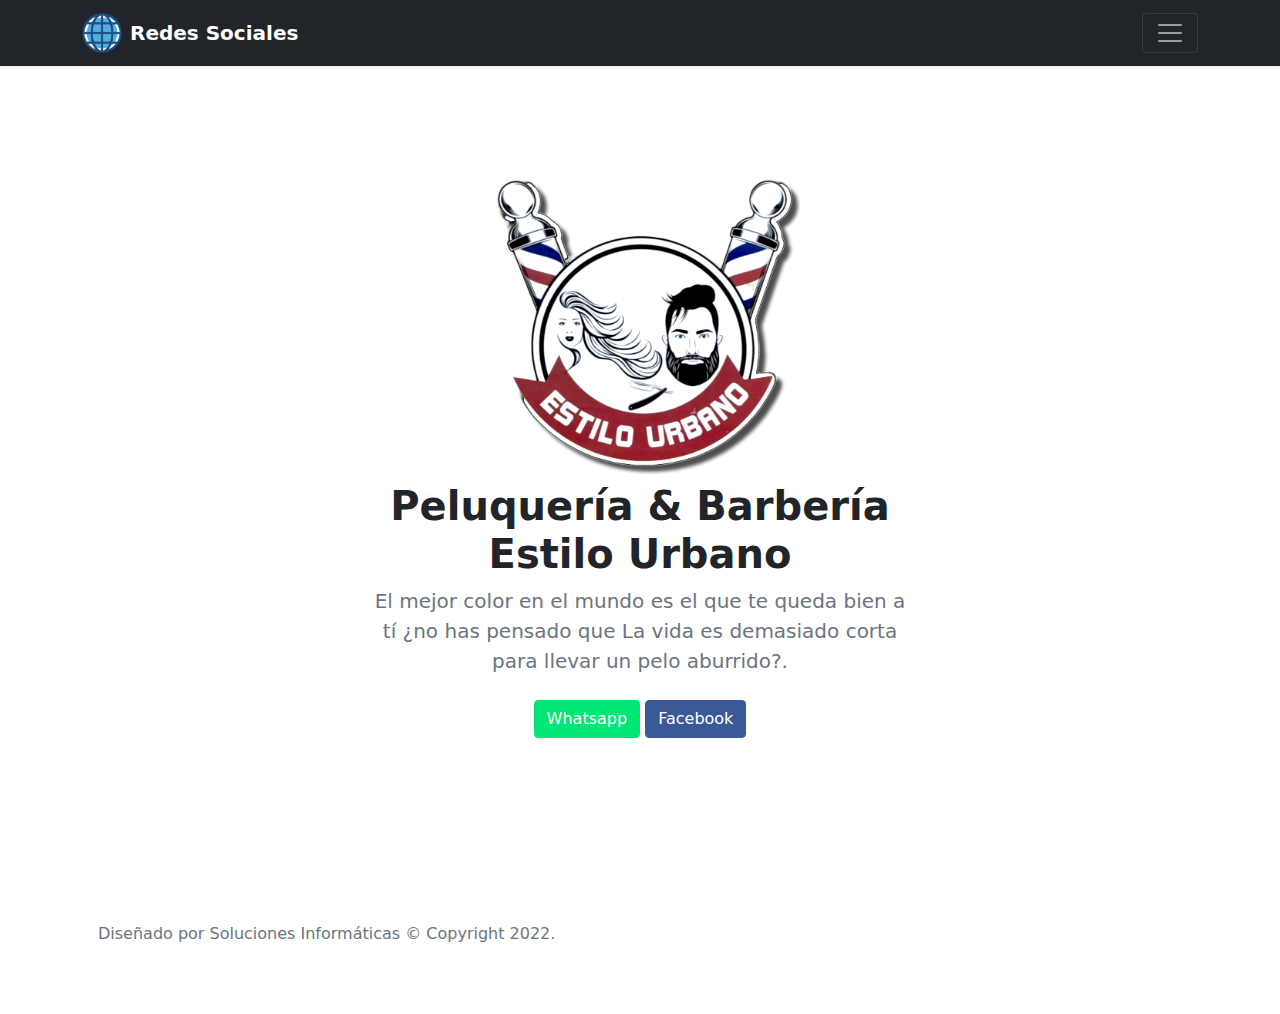
<file: album/index.html>
<!doctype html>
<html lang="en">
  <head>
    <meta charset="utf-8">
    <title>Estilo Urbano | Peluquería & Barbería</title>
    <link rel="icon" type="image/ico" href="../assets/images/logo_johan.ico"/>
    <meta name="viewport" content="width=device-width, initial-scale=1.0"&amp;gt>
    
    

    <!-- Bootstrap core CSS -->
<link href="../assets/css/bootstrap.css" rel="stylesheet">

    <style>
      .bd-placeholder-img {
        font-size: 1.125rem;
        text-anchor: middle;
        -webkit-user-select: none;
        -moz-user-select: none;
        user-select: none;
      }

      @media (min-width: 768px) {
        .bd-placeholder-img-lg {
          font-size: 3.5rem;
        }
      }
    </style>

    
  </head>
  <body>
    
<header>
  <div class="collapse bg-dark" id="navbarHeader">
    <div class="container">
      <div class="row">
        <div class="col-sm-8 col-md-7 py-4">
          <h4 class="text-white">Estilista - Johan Arboleda</h4>
          <p class="text-muted">Han sido mas de 15 años de experiencia, en los que he incursionado en el mundo de la belleza y la estética corporal para toda personalidad, modelo, actor, novia, quinceañera, niña, niño y todos los que acuden a mí para realzar su belleza.<br>¡Nuestra mejor propina es verte satisfecho con nuestro trabajo!</div>
      </div>
    </div>
  </div>
  <div class="navbar navbar-dark bg-dark shadow-sm">
    <div class="container">
      <a href="#" class="navbar-brand d-flex align-items-center">
        <img src="../assets/images/global.png" width="40" height="40" fill="none" stroke="currentColor" stroke-linecap="round" stroke-linejoin="round" stroke-width="2" aria-hidden="true" class="me-2" viewBox="0 0 24 24"><path d="M23 19a2 2 0 0 1-2 2H3a2 2 0 0 1-2-2V8a2 2 0 0 1 2-2h4l2-3h6l2 3h4a2 2 0 0 1 2 2z"/><circle cx="12" cy="13" r="4"/></img>
        <strong>Redes Sociales</strong>
      </a>
      <button class="navbar-toggler" type="button" data-bs-toggle="collapse" data-bs-target="#navbarHeader" aria-controls="navbarHeader" aria-expanded="false" aria-label="Toggle navigation">
        <span class="navbar-toggler-icon"></span>
      </button>
    </div>
  </div>
</header>

<main>

  <section class="py-5 text-center container">
    <div class="row py-lg-5">
      <div class="col-lg-6 col-md-8 mx-auto">
        <img src="../assets/images/slide1.png" width="320" height="320"/>
        <h1 class="fw-light"><b>Peluquería & Barbería Estilo Urbano</b></h1>
        <p class="lead text-muted">El mejor color en el mundo es el que te queda bien a tí ¿no has pensado que La vida es demasiado corta para llevar un pelo aburrido?.</p>
        <div class="centrado"></div>
        <p>
          <a href="https://wa.me/+573005238587" class="btn btn-primary my-2">Whatsapp</a>
          <a href="https://m.facebook.com/urbanoestil" class="btn btn-secondary my-2">Facebook</a>
        </p>
      </div>
    </div>
  </section>
</main>

<footer class="text-muted py-5">
  <div class="container">
    <p class="mb-1">Diseñado por Soluciones Informáticas © Copyright 2022</a>.</p>
  </div>
</footer>


    <script src="../assets/js/bootstrap.js"></script>

      
  </body>
</html>
</file>
